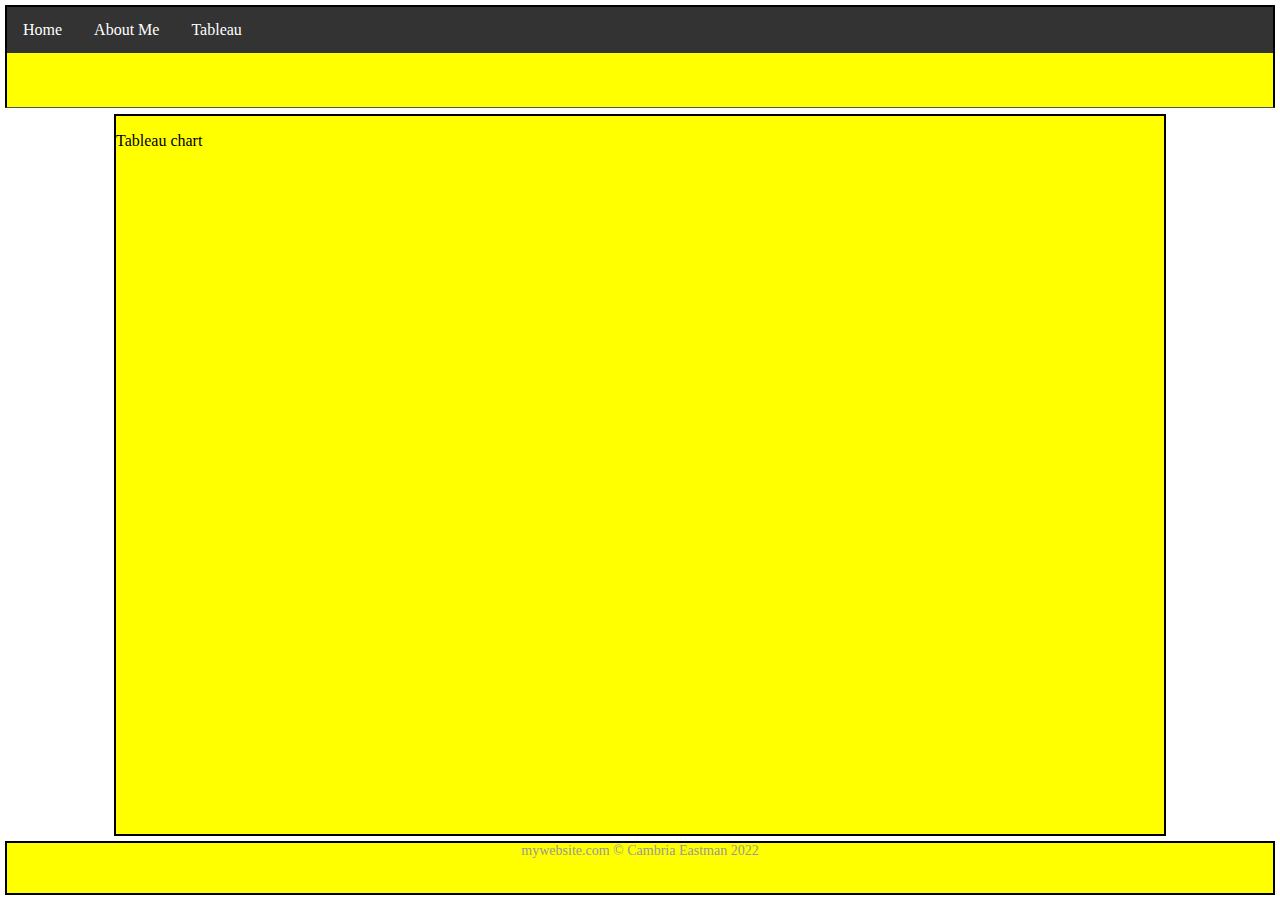
<file: html/tableau.html>
<!--Cambria Eastman 4/16/2022-->
<!DOCTYPE html>
<html lang="en">
<head>
    <meta charset="UTF-8">
    <meta http-equiv="X-UA-Compatible" content="IE=edge">
    <meta name="viewport" content="width=device-width, initial-scale=1.0">
    <title>Cambria Eastman - Tableau</title>
    <link href="../styles/bootstyles.css" rel="stylesheet" />
</head>
<body>
    <div class="common header">
      <ul class="unorderlist">
        <li><a href="../index.html">Home</a></li>
        <li><a href="about.html">About Me</a></li>
        <li><a href="tableau.html">Tableau</a></li>
      </ul>
    </p>
    </div>

        <div class="common mainBody">
            <p>Tableau chart</p>
            <div class="center-graphic">
              <div class='tableauPlaceholder' id='viz1649100897771' style='position: relative'><noscript><a href='#'><img alt='International Tourism ' src='https:&#47;&#47;public.tableau.com&#47;static&#47;images&#47;Wo&#47;WorldIndicators_16491008393910&#47;Tourism&#47;1_rss.png' style='border: none' /></a></noscript><object class='tableauViz'  style='display:none;'><param name='host_url' value='https%3A%2F%2Fpublic.tableau.com%2F' /> <param name='embed_code_version' value='3' /> <param name='site_root' value='' /><param name='name' value='WorldIndicators_16491008393910&#47;Tourism' /><param name='tabs' value='no' /><param name='toolbar' value='yes' /><param name='static_image' value='https:&#47;&#47;public.tableau.com&#47;static&#47;images&#47;Wo&#47;WorldIndicators_16491008393910&#47;Tourism&#47;1.png' /> <param name='animate_transition' value='yes' /><param name='display_static_image' value='yes' /><param name='display_spinner' value='yes' /><param name='display_overlay' value='yes' /><param name='display_count' value='yes' /><param name='language' value='en-US' /></object></div>                <script type='text/javascript'>                    var divElement = document.getElementById('viz1649100897771');                    var vizElement = divElement.getElementsByTagName('object')[0];                    if ( divElement.offsetWidth > 800 ) { vizElement.style.minWidth='1000px';vizElement.style.maxWidth='100%';vizElement.style.minHeight='647px';vizElement.style.maxHeight=(divElement.offsetWidth*0.75)+'px';} else if ( divElement.offsetWidth > 500 ) { vizElement.style.width='100%';vizElement.style.height=(divElement.offsetWidth*0.75)+'px';} else { vizElement.style.width='100%';vizElement.style.height='927px';}                     var scriptElement = document.createElement('script');                    scriptElement.src = 'https://public.tableau.com/javascripts/api/viz_v1.js';                    vizElement.parentNode.insertBefore(scriptElement, vizElement);                </script>
              </div>

        <div class="common footer">
          mywebsite.com &copy; Cambria Eastman 2022
        </div>
</body>
</html>
</file>
<file: styles/bootstyles.css>
.unorderlist {
  list-style-type: none;
  margin: 0;
  padding: 0;
  overflow: hidden;
  background-color: #333;
}

li {
  float: left;
}

li a {
  display: block;
  color: white;
  text-align: center;
  padding: 14px 16px;
  text-decoration: none;
}

li a:hover {
  background-color: #111;
}


.common{
  background-color: yellow;
  border: solid 2px black;
  position: absolute;
}


.header {
  top: 5px;
  left: 5px;
  right: 5px;
  height: 100px;
  border-bottom: solid 1px #555555;
}

.mainBody{
  top: 114px;
  bottom: 64px;
  right: 114px;
  left: 114px;
  padding-right: 5px;
}

.footer{
  bottom: 5px;
  height: 50px;
  left: 5px;
  right: 5px;
  font-size: 14px;
  color: #999999;
  text-align:center;
  position: fixed;
}
</file>
